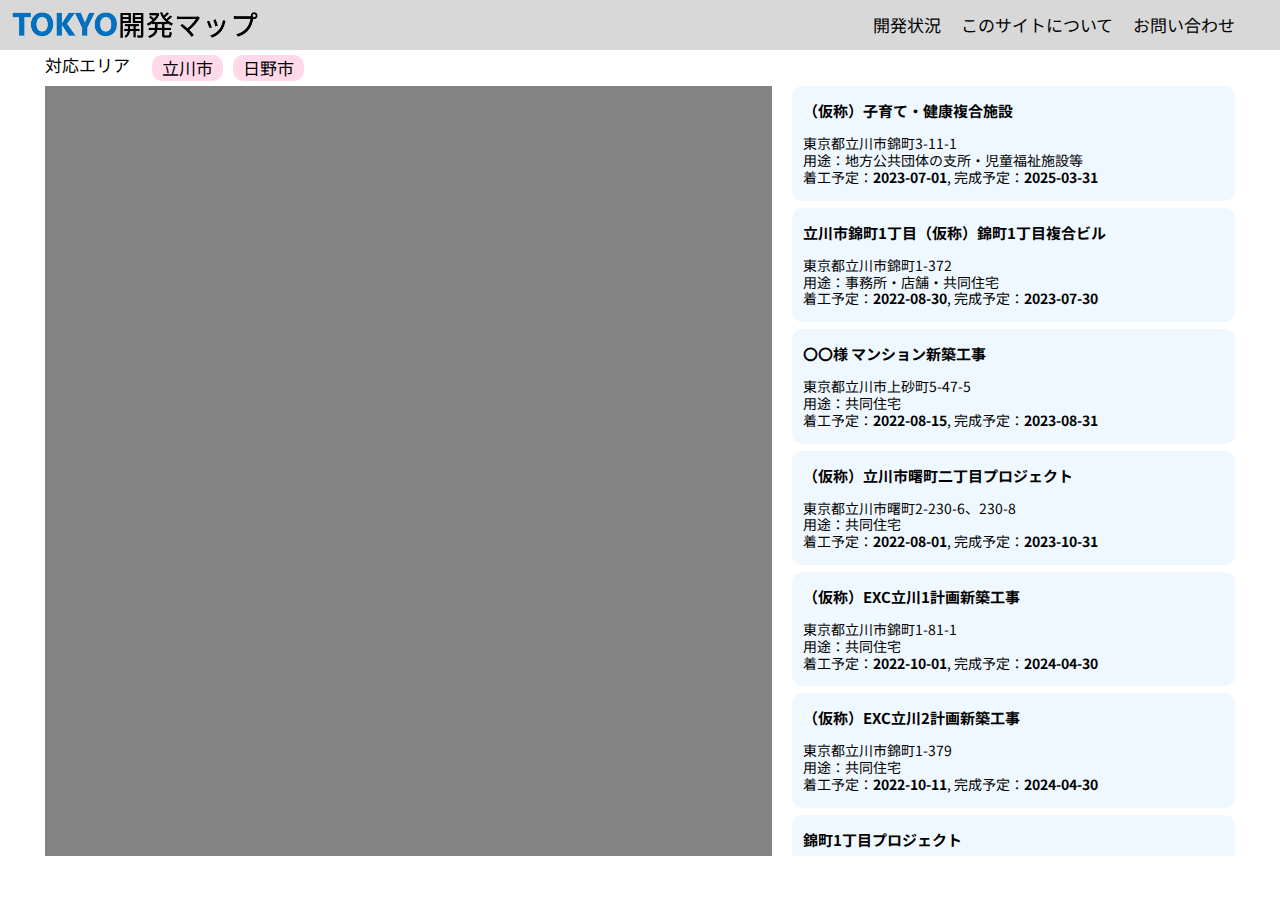
<file: index.html>
<!DOCTYPE html>

<html lang="ja">
  <head>
    <meta charset="UTF-8" />
    <title>東京開発マップ</title>
    <meta
      name="description"
      content="東京都で現在建築中の建物を公開しています。"
    />
    <link
      rel="stylesheet"
      href="https://cdnjs.cloudflare.com/ajax/libs/font-awesome/5.12.1/css/all.min.css"
    />
    <link rel="stylesheet" href="style/index.css" />
    <link rel="preconnect" href="https://fonts.googleapis.com" />
    <link rel="preconnect" href="https://fonts.gstatic.com" crossorigin />
    <link
      href="https://fonts.googleapis.com/css2?family=Noto+Sans+JP:wght@100;300&display=swap"
      rel="stylesheet"
    />
    <script src="main.js"></script>
  </head>

  <body>
    <div class="back">
      <header>
        <div class="inner">
          <div class="logo">
            <a href="index.html"
              ><img src="png/logo.png" alt "logo" width="250"></a
            >
          </div>
          <div class="nav">
            <div class="nav_item"><a href="#">開発状況</a></div>
            <div class="nav_item">
              <a href="./info.html">このサイトについて</a>
            </div>
            <div class="nav_item"><a href="#">お問い合わせ</a></div>
            <div class="menu">
              <a href="#"><img src="png/menu.png" alt "menu" width="25"></a>
            </div>
          </div>
        </div>
      </header>
      <div class="area">
        <div class="setsumei">対応エリア　</div>
        <div class="area_item"><a href="#">立川市</a></div>
        <div class="area_item"><a href="#">日野市</a></div>
      </div>

      <div class="body_inner">
        <div class="map">
          <iframe
            src="https://www.google.com/maps/embed?pb=!1m14!1m12!1m3!1d13733.800131458484!2d139.75649668313005!3d35.683272138910276!2m3!1f0!2f0!3f0!3m2!1i1024!2i768!4f13.1!5e0!3m2!1sja!2sjp!4v1689503443680!5m2!1sja!2sjp"
            style="border: 0"
            allowfullscreen=""
            loading="lazy"
            referrerpolicy="no-referrer-when-downgrade"
          ></iframe>
        </div>
        <div id="result">データ取得中...</div>
      </div>
    </div>
  </body>
</html>
</file>
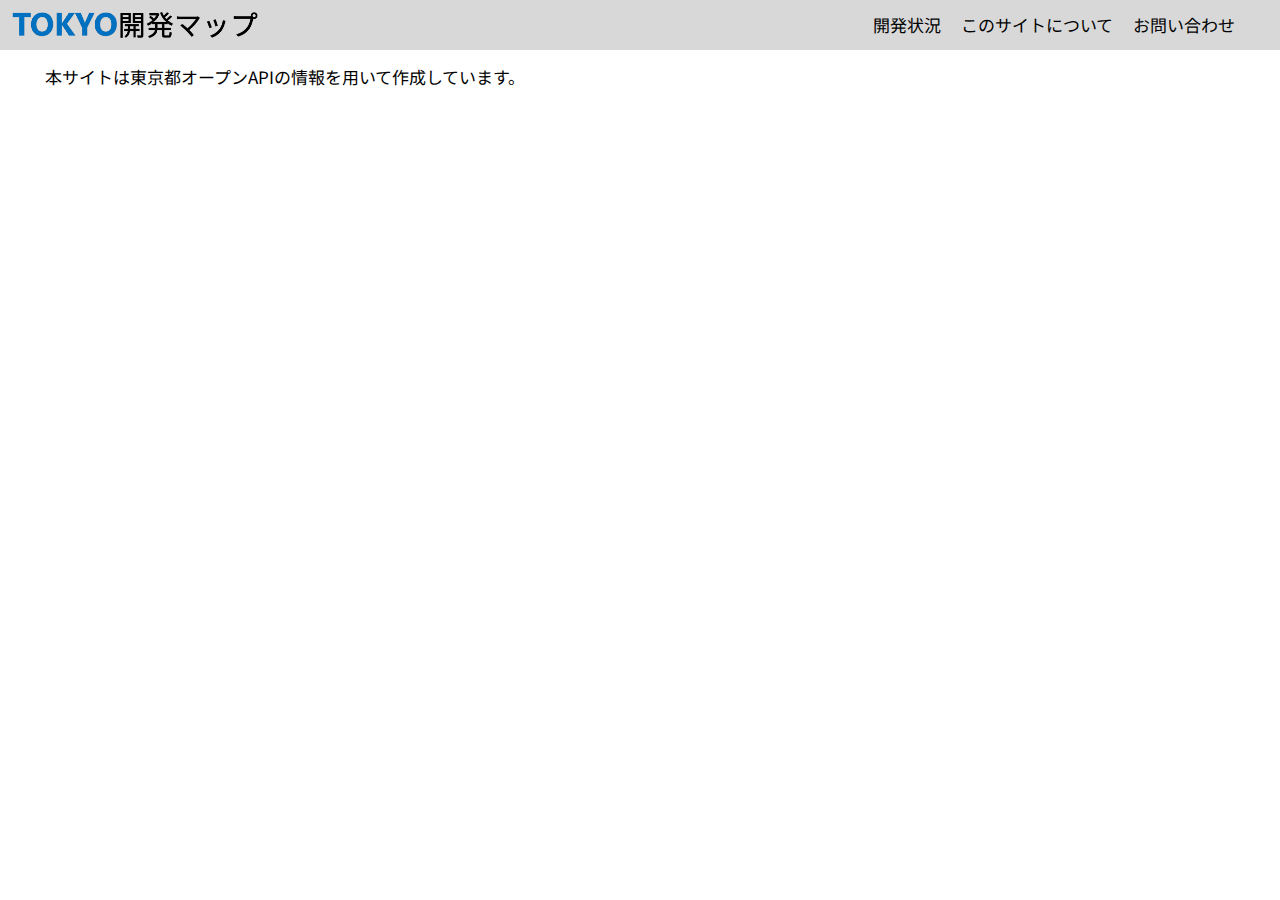
<file: info.html>
<!DOCTYPE html>

<html lang="ja">
  <head>
    <meta charset="UTF-8" />
    <title>東京開発マップ</title>
    <meta
      name="description"
      content="東京都で現在建築中の建物を公開しています。"
    />
    <link
      rel="stylesheet"
      href="https://cdnjs.cloudflare.com/ajax/libs/font-awesome/5.12.1/css/all.min.css"
    />
    <link rel="stylesheet" href="style/info.css" />
    <link rel="preconnect" href="https://fonts.googleapis.com" />
    <link rel="preconnect" href="https://fonts.gstatic.com" crossorigin />
    <link
      href="https://fonts.googleapis.com/css2?family=Noto+Sans+JP:wght@100;300&display=swap"
      rel="stylesheet"
    />
  </head>
  <body>
    <div class="back">
      <header>
        <div class="inner">
          <div class="logo">
            <a href="index.html"
              ><img src="png/logo.png" alt "logo" width="250"></a
            >
          </div>
          <div class="nav">
            <div class="nav_item"><a href="#">開発状況</a></div>
            <div class="nav_item">
              <a href="./info.html">このサイトについて</a>
            </div>
            <div class="nav_item"><a href="#">お問い合わせ</a></div>
            <div class="menu">
              <a href="#"><img src="png/menu.png" alt "menu" width="25"></a>
            </div>
          </div>
        </div>
      </header>
      <div class="body_inner">
        <p>本サイトは東京都オープンAPIの情報を用いて作成しています。</p>
      </div>
    </div>
  </body>
</html>
</file>
<file: style/index.css>
@charset "UTF-8";
html {
  height: 100%;
}
body {
  margin: 0%;
  height: 100%;
  line-height: 1.2;
  font-size: 17px;
  text-align: left;
  align-items: center;
  font-family: "Noto Sans JP", sans-serif;
  .back {
    height: 90%;
  }
  .inner {
    height: 100%;
  }
}
a {
  text-decoration: none;
  color: rgb(0, 0, 0);
}
a:hover {
  text-decoration: underline;
  color: rgb(160, 0, 53);
}
.top {
  padding-left: 5%;
  line-height: 1;
}

header {
  background-color: #d8d8d8;
  height: 50px;
  .inner {
    height: 50px;
    align-items: center;
    display: flex;
    justify-content: space-between;
    margin-inline: auto;
    margin-left: 10px;
    padding: 0px 0;
    .logo {
      align-items: center;
    }
  }
  .nav {
    align-items: center;
    display: flex;
    flex-direction: nowrap;
    .nav_item {
      margin-right: 20px;
    }
  }
}
.area {
  height: auto;
  width: 93%;
  display: flex;
  flex-wrap: row;
  margin-left: auto;
  margin-right: auto;
  margin-top: 5px;
  margin-bottom: 5px;
  .area_item {
    border-radius: 10px 10px 10px 10px;
    background-color: rgb(255, 216, 234);
    padding-top: 3px;
    padding-bottom: 3px;
    padding-left: 10px;
    padding-right: 10px;
    margin-left: 5px;
    margin-right: 5px;
  }
  .area_item:hover {
    background-color: rgb(253, 177, 213);
  }
}
.body_inner {
  height: 95%;
  width: 93%;
  justify-content: space-around;
  display: flex;
  flex-wrap: row;
  margin-left: auto;
  margin-right: auto;
}
.map {
  padding-right: 5%;
  background-color: rgb(131, 131, 131);
  justify-items: center;
  position: relative;
  width: 80%;
  height: 100%;
}
.map iframe {
  position: absolute;
  top: 0;
  left: 0;
  width: 100%;
  height: 100%;
}
footer {
  padding: 10px;
  color: rgb(255, 255, 255);
  background-color: rgb(78, 78, 78);
}
.result {
  width: 20%;
  height: 100%;
}
.container {
  width: 100%;
  height: 100%;
  justify-content: center;
  overflow-y: auto;

  .card {
    font-size: 15px;
    background-color: aliceblue;
    border-radius: 10px 10px 10px 10px;
    padding: 0px;
    margin-left: 20px;
    margin-bottom: 7px;
  }
  .item {
    padding: 1px;
    margin-left: 10px;
    margin-right: 10px;
  }
  .add {
    font-size: 14px;
  }
}
.card:hover {
  background-color: rgb(197, 250, 235);
}
.container::-webkit-scrollbar {
  display: block;
  width: 5px;
  height: 10px;
  border-radius: 20px;
  background: #ffffff;
}
.container:hover::-webkit-scrollbar {
  display: block;
  width: 5px;
  height: 10px;
  border-radius: 20px;
  background: #ffffff;
}
.container::-webkit-scrollbar-thumb {
  background-color: rgb(82, 82, 82);
  border-radius: 20px;
}
@media screen and (min-width: 900px) {
  body {
    overflow: hidden;
  }
  .menu {
    visibility: hidden;
  }
}
@media screen and (max-width: 900px) {
  .nav_item {
    visibility: hidden;
  }
  .menu {
    visibility: visible;
  }
}
</file>
<file: style/info.css>
@charset "UTF-8";
html {
  height: 100%;
}
body {
  margin: 0%;
  height: 100%;
  line-height: 1.2;
  font-size: 17px;
  text-align: left;
  align-items: center;
  font-family: "Noto Sans JP", sans-serif;
  .back {
    height: 90%;
  }
  .inner {
    height: 100%;
  }
}
a {
  text-decoration: none;
  color: rgb(0, 0, 0);
}
a:hover {
  text-decoration: underline;
  color: rgb(160, 0, 53);
}
.top {
  padding-left: 5%;
  line-height: 1;
}

header {
  background-color: #d8d8d8;
  height: 50px;
  .inner {
    height: 50px;
    align-items: center;
    display: flex;
    justify-content: space-between;
    margin-inline: auto;
    margin-left: 10px;
    padding: 0px 0;
    .logo {
      align-items: center;
    }
  }
  .nav {
    align-items: center;
    display: flex;
    flex-direction: nowrap;
    .nav_item {
      margin-right: 20px;
    }
  }
}
@media screen and (min-width: 900px) {
  .menu {
    visibility: hidden;
  }
}
@media screen and (max-width: 900px) {
  .nav_item {
    visibility: hidden;
  }
  .menu {
    visibility: visible;
  }
}
.body_inner {
  height: 95%;
  width: 93%;
  margin-left: auto;
  margin-right: auto;
}
</file>
